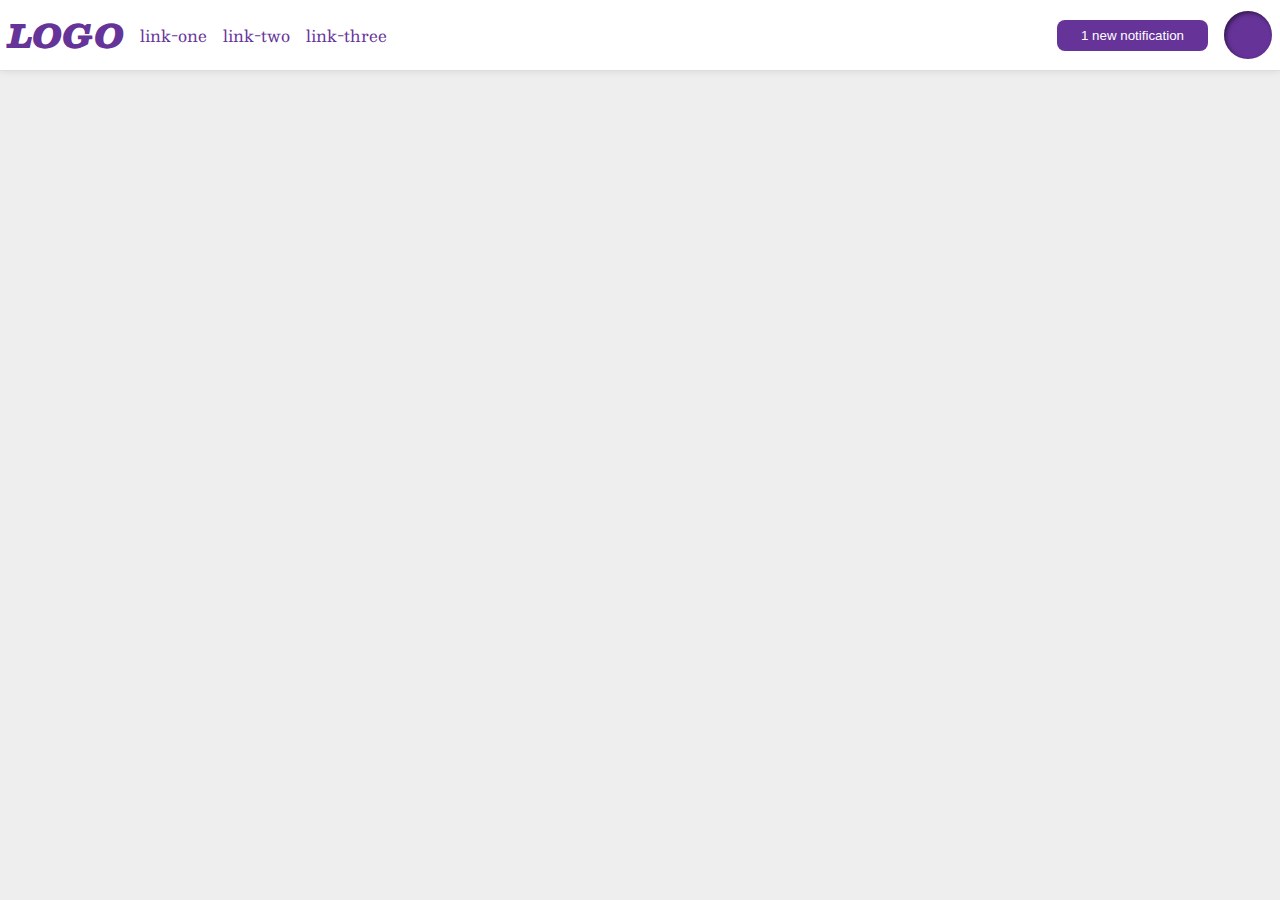
<file: flex/03-flex-header-2/index.html>
<!DOCTYPE html>
<html lang="en">
  <head>
    <meta charset="UTF-8">
    <meta http-equiv="X-UA-Compatible" content="IE=edge">
    <meta name="viewport" content="width=device-width, initial-scale=1.0">
    <title>Flex Header 2</title>
    <link rel="stylesheet" href="style.css">
  </head>
  <body>
    <div class="header">
      <div class="leftcontainer">
      <div class="logo">
        LOGO
      </div>
      <ul class="links">
        <li><a href="https://google.com">link-one</a></li>
        <li><a href="https://google.com">link-two</a></li>
        <li><a href="https://google.com">link-three</a></li>
      </ul>
    </div>
      <div class="rightcontainer">
      <button class="notifications">
        1 new notification
      </button>
      <div class="profile-image"></div>
    </div>
    </div>
  </body>
</html>
</file>
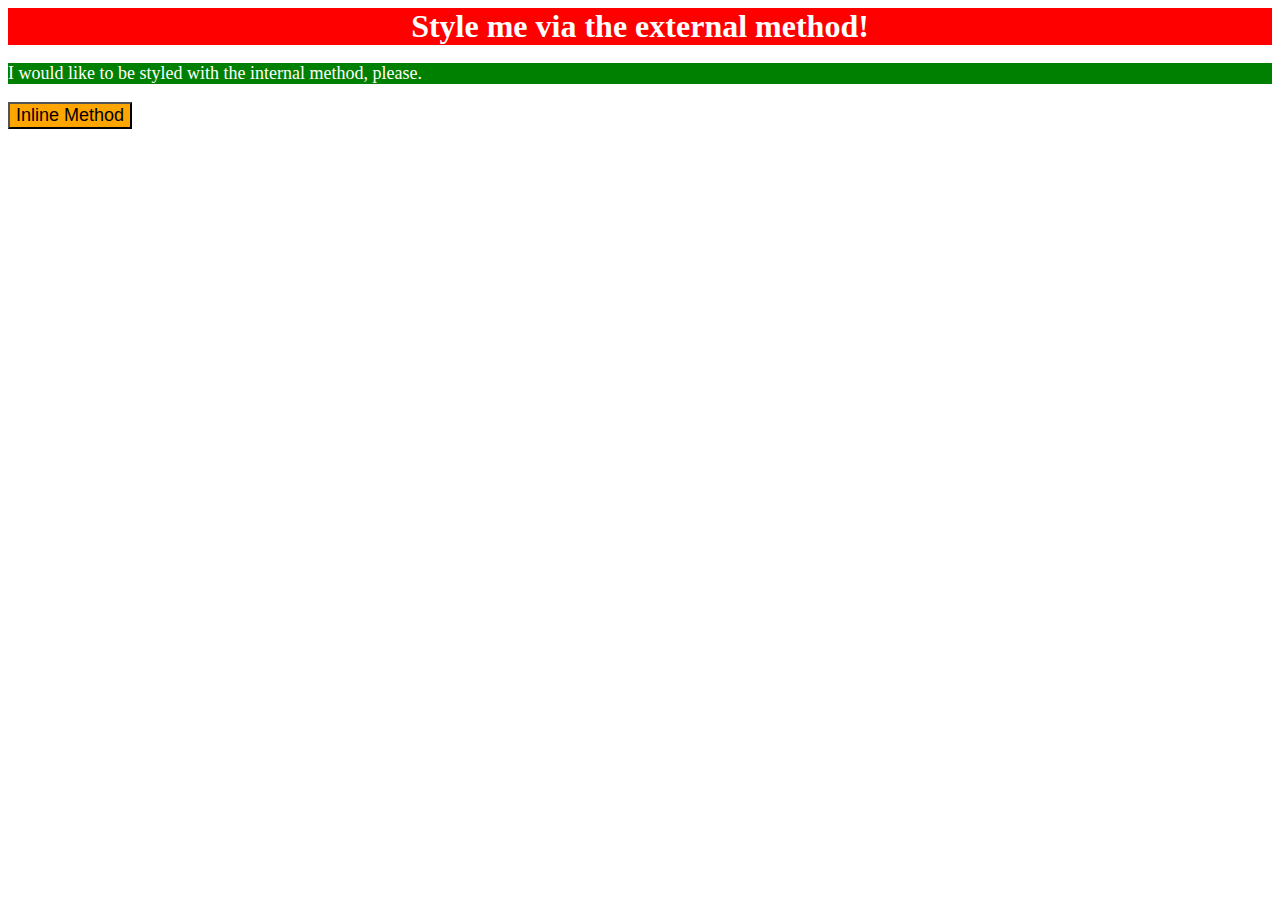
<file: foundations/01-css-methods/index.html>
<!DOCTYPE html>
<html lang="en">
  <head>
    <link rel="stylesheet" href="style.css">
    <style>
      p {
        background-color: green;
        color: white;
        font-size: 18px;
      }
    </style>
    <meta charset="UTF-8">
    <meta http-equiv="X-UA-Compatible" content="IE=edge">
    <meta name="viewport" content="width=device-width, initial-scale=1.0">
    <title>Methods for Adding CSS</title>
  </head>
  <body>
    <div>Style me via the external method!</div>
    <p>I would like to be styled with the internal method, please.</p>
    <button style="background-color:orange; font-size: 18px;">Inline Method</button>
  </body>
</html>
</file>
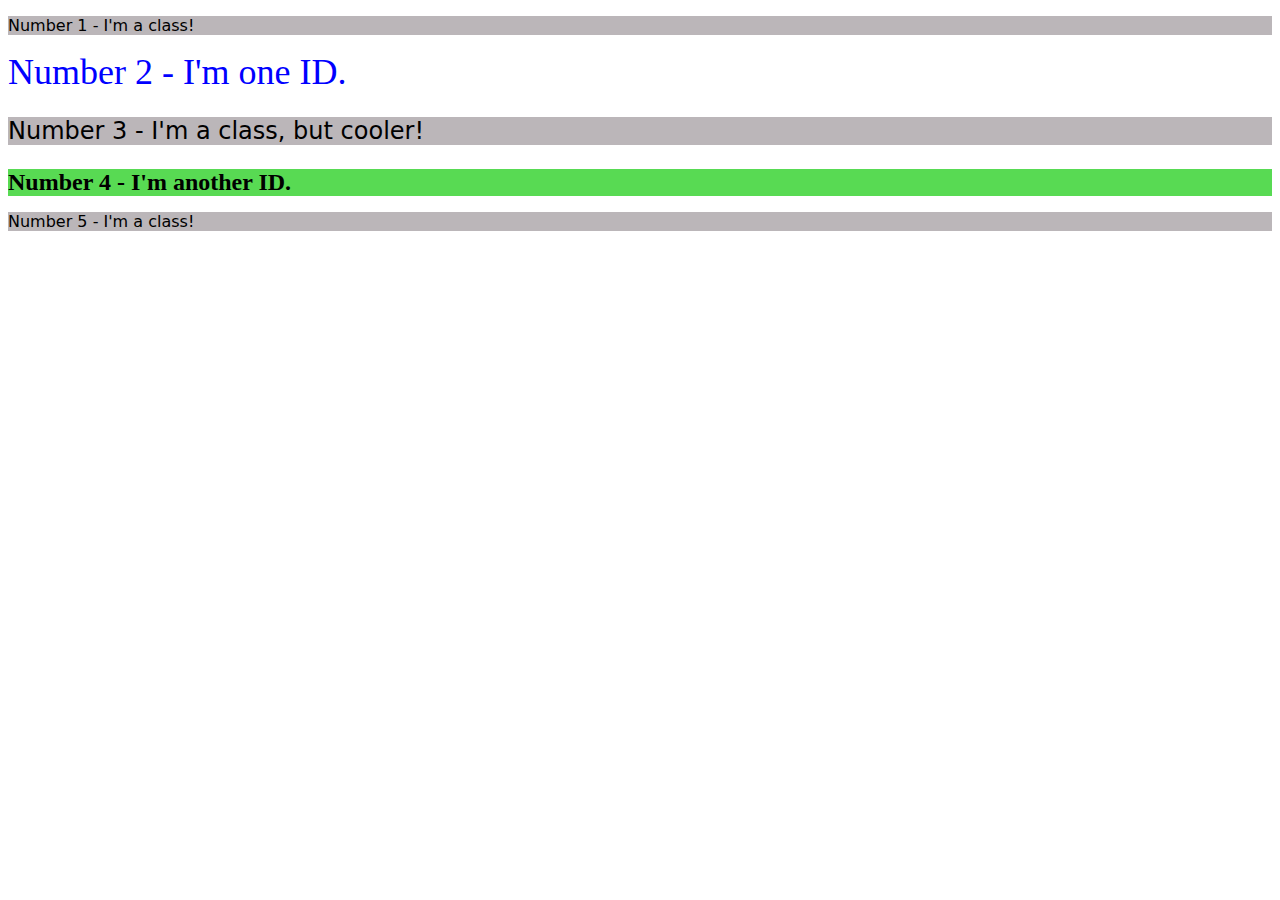
<file: foundations/02-class-id-selectors/index.html>
<!DOCTYPE html>
<html lang="en">
  <head>
    <meta charset="UTF-8">
    <meta http-equiv="X-UA-Compatible" content="IE=edge">
    <meta name="viewport" content="width=device-width, initial-scale=1.0">
    <title>Class and ID Selectors</title>
    <link rel="stylesheet" href="style.css">
  </head>
  <body>
    <p class="odd">Number 1 - I'm a class!</p>
    <div id="second">Number 2 - I'm one ID.</div>
    <p class="odd cool">Number 3 - I'm a class, but cooler!</p>
    <div id="fourth">Number 4 - I'm another ID.</div>
    <p class="odd">Number 5 - I'm a class!</p>
  </body>
</html>
</file>
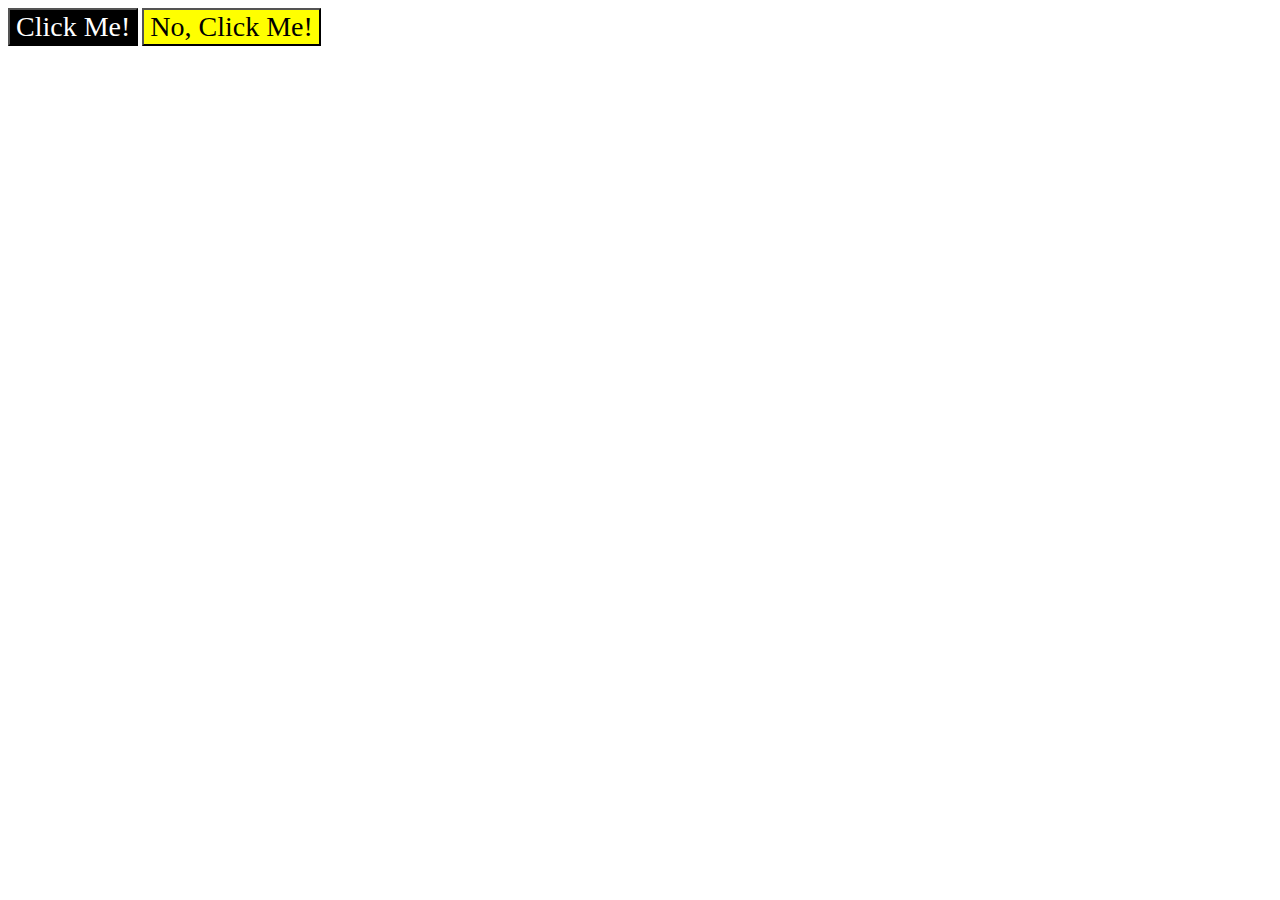
<file: foundations/03-grouping-selectors/index.html>
<!DOCTYPE html>
<html lang="en">
  <head>
    <meta charset="UTF-8">
    <meta http-equiv="X-UA-Compatible" content="IE=edge">
    <meta name="viewport" content="width=device-width, initial-scale=1.0">
    <title>Grouping Selectors</title>
    <link rel="stylesheet" href="style.css">
  </head>
  <body>
    <button class="first">Click Me!</button>
    <button class="second">No, Click Me!</button>
  </body>
</html>
</file>
<file: flex/03-flex-header-2/style.css>
/* this is some magical font-importing.  
you'll learn about it later. */
@import url('https://fonts.googleapis.com/css2?family=Besley:ital,wght@0,400;1,900&display=swap');

body {
  margin: 0;
  background: #eee;
  font-family: Besley, serif;
}

.header {
  background: white;
  border-bottom: 1px solid #ddd;
  box-shadow: 0 0 8px rgba(0,0,0,.1);
  display: flex;
  justify-content: space-between;
}

.profile-image {
  background: rebeccapurple;
  box-shadow: inset 2px 2px 4px rgba(0,0,0,.5);
  border-radius: 50%;
  width: 48px;
  height: 48px;
}

.logo {
  color: rebeccapurple;
  font-size: 32px;
  font-weight: 900;
  font-style: italic;
}

button {
  border: none;
  border-radius: 8px;
  background: rebeccapurple;
  color: white;
  padding: 8px 24px;
}

a {
  /* this removes the line under our links */
  text-decoration: none;
  color: rebeccapurple;
}

ul {
  list-style-type: none;
  display: flex;
  gap: 16px;
  margin: 0;
  padding: 0;
}
.leftcontainer, .rightcontainer{
  display: flex;
  align-items: center;
  gap: 16px;
  margin: 8px;
}
</file>
<file: foundations/01-css-methods/style.css>
div {
    background-color: red;
    color: white;
    font-size: 32px;
    font-weight: bold;
    text-align: center;
}
</file>
<file: foundations/02-class-id-selectors/style.css>
.odd {
    background-color: rgb(187, 182, 185);
    font-family:'Verdana', 'DejaVu Sans', sans-serif
}
.cool {
    font-size: 24px;
}
#second {
    color: rgb(0, 0, 255);
    font-size: 36px;
}
#fourth {
    background-color: rgb(88, 218, 83);
    font-weight: bold;
    font-size: 24px;
}
</file>
<file: foundations/03-grouping-selectors/style.css>
.first,.second {
    font-size: 28px;
    font-family: 'Times New Roman', Helvetica, sans-serif;
}
.first {
    background-color: black;
    color: white;
}
.second {
    background-color: yellow;
}
</file>
